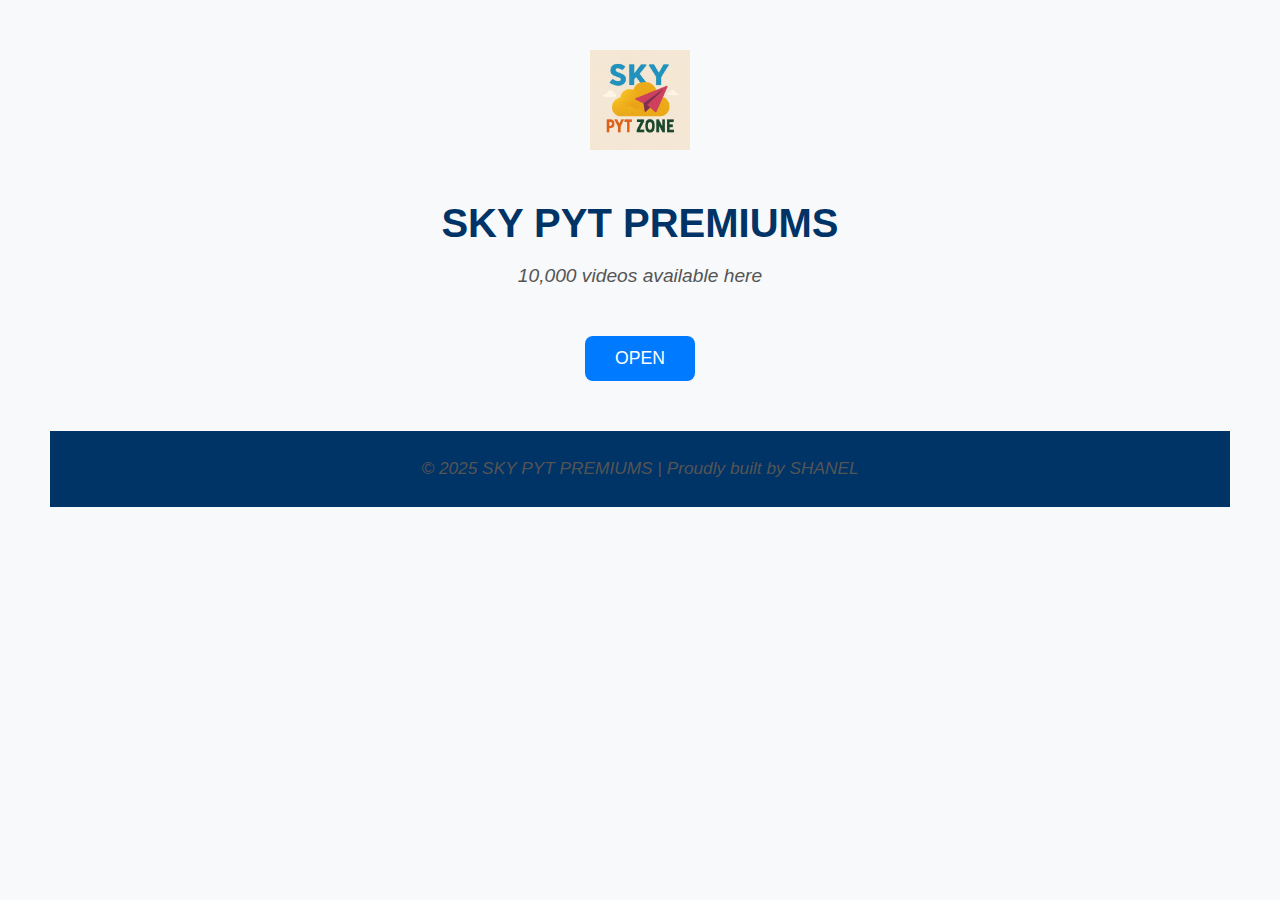
<file: index.html>
<!DOCTYPE html>
<html lang="en">
<head>
  <meta charset="UTF-8">
  <title>SKY PYT PREMIUMS - Welcome</title>
  <link rel="stylesheet" href="style.css">
  <style>
    body {
      background-color: #f7f9fb;
      text-align: center;
      padding: 50px;
      font-family: Arial, sans-serif;
    }

    img {
      height: 100px;
      margin-bottom: 20px;
    }

    h1 {
      font-size: 2.5em;
      color: #003366;
      margin-bottom: 10px;
    }

    p {
      font-size: 1.2em;
      font-style: italic;
      color: #555;
    }

    .open-btn {
      margin-top: 30px;
      padding: 12px 30px;
      font-size: 1.1em;
      background-color: #007bff;
      color: white;
      border: none;
      border-radius: 8px;
      cursor: pointer;
    }

    .open-btn:hover {
      background-color: #0056b3;
    }

    footer {
      margin-top: 50px;
      color: #888;
      font-size: 0.9em;
    }
  </style>
</head>
<body>
  <img src="logo.jpg" alt="SKY PYT PREMIUMS Logo">
  <h1>SKY PYT PREMIUMS</h1>
  <p>10,000 videos available here</p>

  <a href="access.html">
    <button class="open-btn">OPEN</button>
  </a>

  <footer>
    <p>&copy; 2025 SKY PYT PREMIUMS | Proudly built by SHANEL</p>
  </footer>
</body>
</html>
</file>
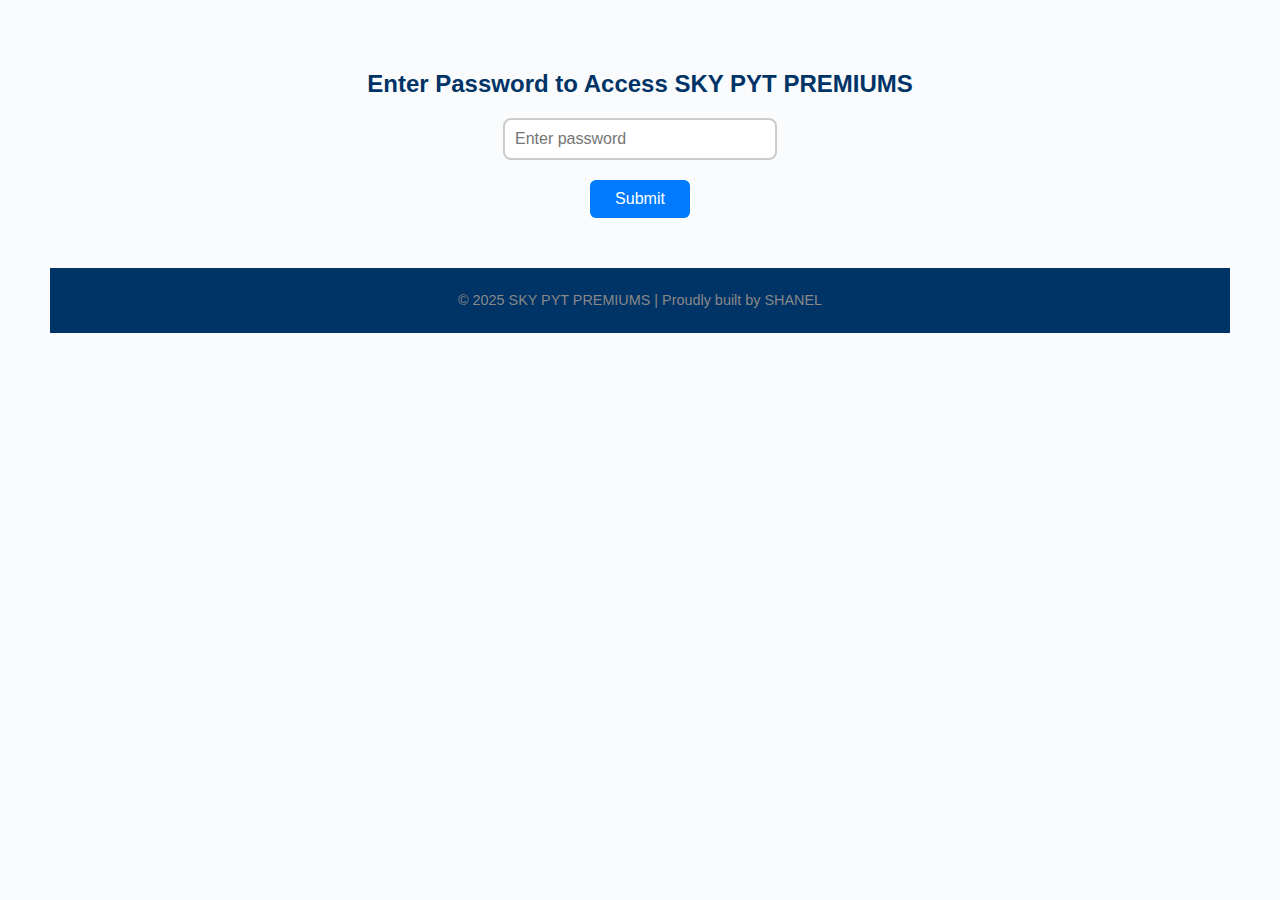
<file: access.html>
<!DOCTYPE html>
<html lang="en">
<head>
  <meta charset="UTF-8">
  <title>Enter Password</title>
  <link rel="stylesheet" href="style.css">
  <style>
    body {
      text-align: center;
      padding: 50px;
      font-family: Arial, sans-serif;
      background-color: #f9fbfd;
    }

    h2 {
      margin-bottom: 20px;
      color: #003366;
    }

    input[type="password"] {
      padding: 10px;
      width: 250px;
      border: 2px solid #ccc;
      border-radius: 8px;
      font-size: 1em;
    }

    button {
      margin-top: 20px;
      padding: 10px 25px;
      font-size: 1em;
      background-color: #007bff;
      color: white;
      border: none;
      border-radius: 6px;
      cursor: pointer;
    }

    button:hover {
      background-color: #0056b3;
    }

    .error {
      color: red;
      margin-top: 15px;
    }

    footer {
      margin-top: 50px;
      color: #888;
      font-size: 0.9em;
    }
  </style>
</head>
<body>

  <h2>Enter Password to Access SKY PYT PREMIUMS</h2>

  <input type="password" id="password" placeholder="Enter password">
  <br>
  <button onclick="checkPassword()">Submit</button>

  <p class="error" id="errorMsg"></p>

  <footer>
    <p>&copy; 2025 SKY PYT PREMIUMS | Proudly built by SHANEL</p>
  </footer>

  <script>
    function checkPassword() {
      const password = document.getElementById('password').value;
      const correct = "sky123"; // You can change the password here

      if (password === correct) {
        window.location.href = "assistance.html";
      } else {
        document.getElementById('errorMsg').innerText = "Incorrect password!";
      }
    }
  </script>

</body>
</html>
</file>
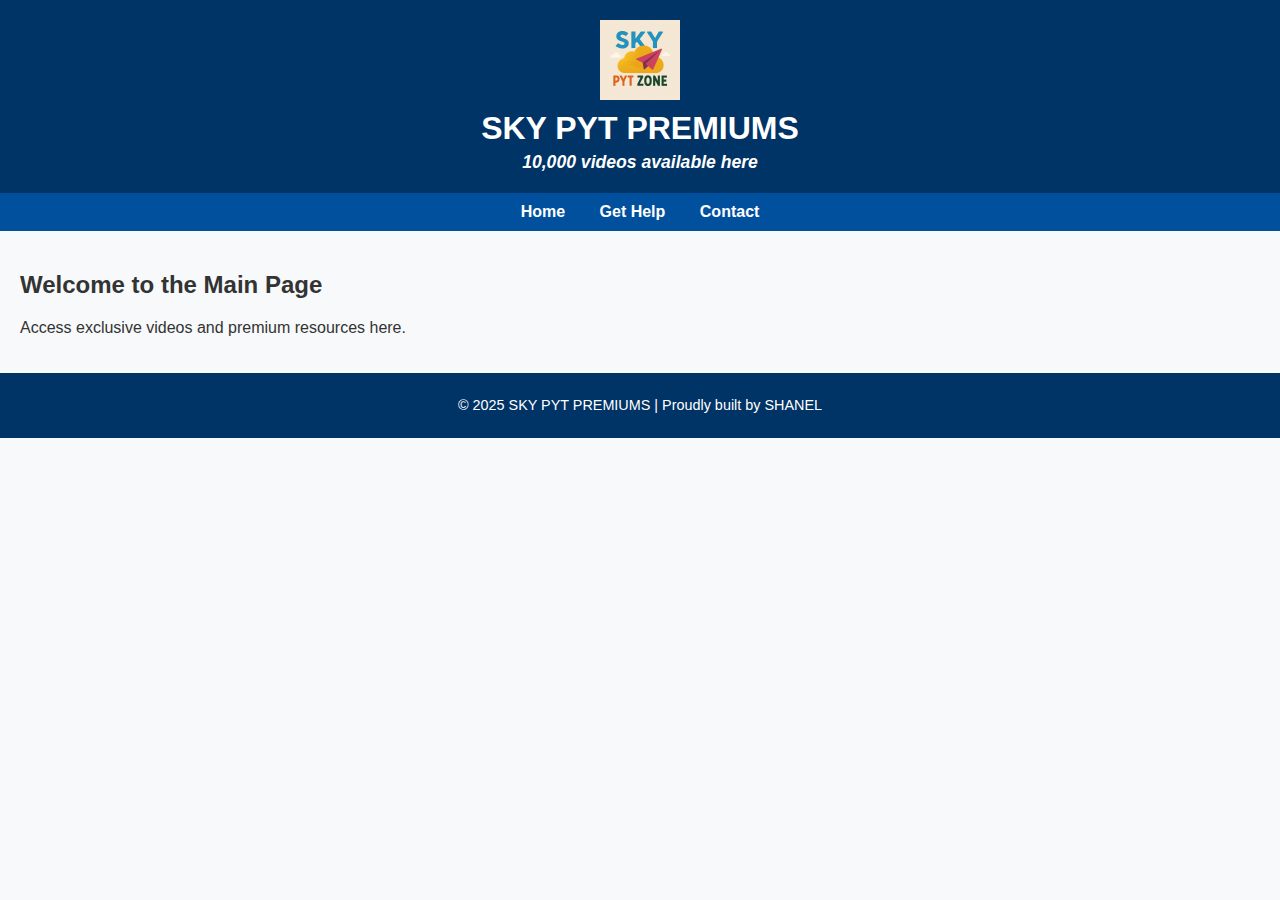
<file: assistance.html>
<!DOCTYPE html>
<html lang="en">
<head>
  <meta charset="UTF-8">
  <title>SKY PYT PREMIUMS - Assistance</title>
  <link rel="stylesheet" href="style.css">
</head>
<body>
  <header>
    <img src="logo.jpg" alt="Logo" style="height: 80px;">
    <h1>SKY PYT PREMIUMS</h1>
    <p><strong>10,000 videos available here</strong></p>
  </header>

  <nav>
    <a href="index.html">Home</a>
    <a href="assistance.html">Get Help</a>
    <a href="contact.html">Contact</a>
  </nav>

  <main>
    <section>
      <h2>Welcome to the Main Page</h2>
      <p>Access exclusive videos and premium resources here.</p>
    </section>
  </main>

  <footer>
    <p>&copy; 2025 SKY PYT PREMIUMS | Proudly built by SHANEL</p>
  </footer>
</body>
</html>
</file>
<file: style.css>
body {
  font-family: Arial, sans-serif;
  margin: 0;
  padding: 0;
  background-color: #f7f9fb;
  color: #333;
}

header {
  background-color: #003366;
  color: white;
  padding: 20px;
  text-align: center;
}

header img {
  display: block;
  margin: 0 auto 10px auto;
  height: 80px;
}

header h1 {
  margin: 5px 0;
  font-size: 2em;
}

header p {
  margin: 0;
  font-style: italic;
  font-size: 1.1em;
}

nav {
  background: #00509e;
  padding: 10px;
  text-align: center;
}

nav a {
  color: white;
  margin: 0 15px;
  text-decoration: none;
  font-weight: bold;
}

main {
  padding: 20px;
}

footer {
  background-color: #003366;
  color: white;
  padding: 10px;
  text-align: center;
  font-size: 0.9em;
}
</file>
